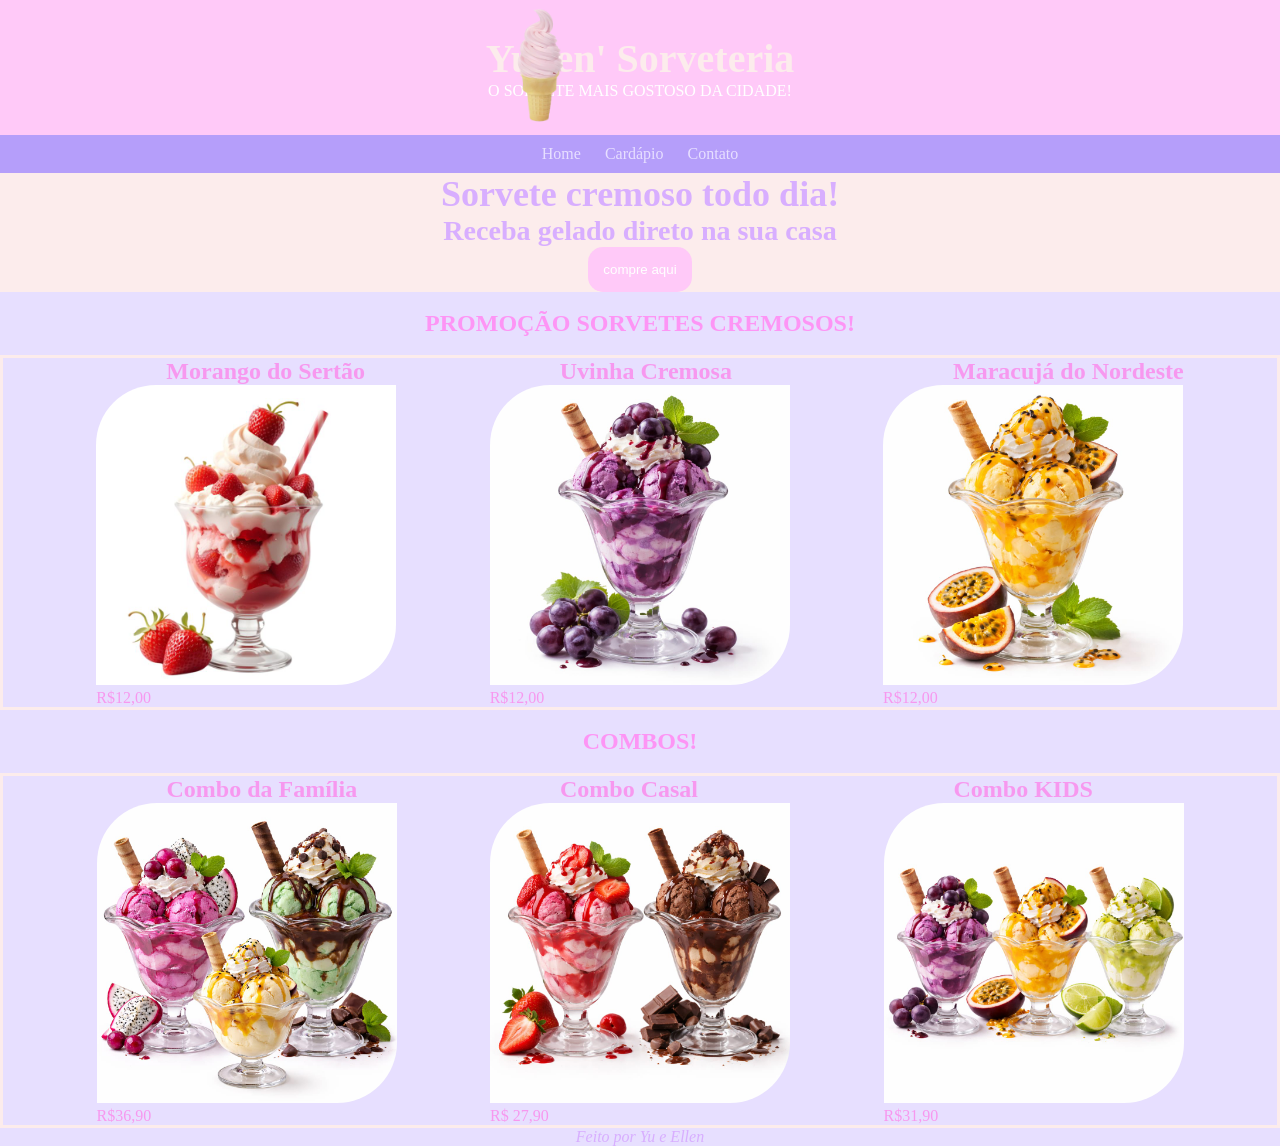
<file: index.html>
<!DOCTYPE html>
<html lang="PT-br">
<head>
    <meta charset="UTF-8">
    <meta name="viewport" content="width=device-width, initial-scale=1.0">
    <title>Yullen's Sorveteria</title>
    <link rel="stylesheet" href="css/style.css">
    <link rel="shortcut icon" href="img/favicon.ico" type="image/x-icon">
</head>
<body>
    <!-- banner -->
     <header id="cabecalho">
        <h2 id="titulo">Yullen' Sorveteria</h2> 
        <p> O SORVETE MAIS GOSTOSO DA CIDADE! </p>
        <img src="./img/sorveto_rosa-removebg-preview.png" alt="Sorvete" id="sorvete">
     </header>
     <!-- menu -->
     <nav>
        <span class="menu-item"><a>Home</a></span>
        <span class="menu-item"><a>Cardápio</a></span>
        <span class="menu-item"><a href="contatos.html" target="_blank">Contato</a></span>
     </nav>
     <main>
    <!-- destaque -->
     <section id="destaque">
        <h2> Sorvete cremoso todo dia!  </h2>
        <h3>  Receba gelado direto na sua casa  </h3>
        <button class="btn"> compre aqui </button>
     </section>
     <br>
    <!-- promocao -->
     <h2 id="promo"> PROMOÇÃO SORVETES CREMOSOS! </h2>
     <br>
     <section class="promocao">

        <div class="produto">
            <p class="nome"> Morango do Sertão </p>
            <img src="/img/morangu-sovete.jfif" width="300px">
            <p class="preco"> R$12,00</p>
        </div>
         <div class="produto">
            <p class="nome"> Uvinha Cremosa </p>
            <img src="/img/WhatsApp Image 2026-03-09 at 13.28.44.jpeg" width="300px">
            <p class="preco">  R$12,00 </p> </div>
        <div class="produto">
            <p class="nome"> Maracujá do Nordeste </p>
            <img src="/img/WhatsApp Image 2026-03-09 at 13.35.09.jpeg" width="300px">
            <p class="preco"> R$12,00 </p>
        </div>
       
     </section>
    <!-- promocao -->
     <BR>
       <h2 id="promo"> COMBOS! </h2>
    <section>
        <br>
     <section class="promocao">

        <div class="produto">
            <p class="nome"> Combo da Família </p>
            <img src="/img/combo familia.jfif" width="300px">
            <p class="preco"> R$36,90 </p>
        </div>
         <div class="produto">
            <p class="nome"> Combo Casal  </p>
            <img src="/img/combo casal.jfif" width="300px">
            <p class="preco"> R$ 27,90 </p> </div>
        <div class="produto">
            <p class="nome"> Combo KIDS </p>
            <img src="/img/combo kids.jfif" width="300px">
            <p class="preco"> R$31,90 </p>
        </div>
     </section>
     </main>
    <!-- footer -->
     <footer id="pe"> Feito por Yu e Ellen</footer> 
</body>
</html>
</file>
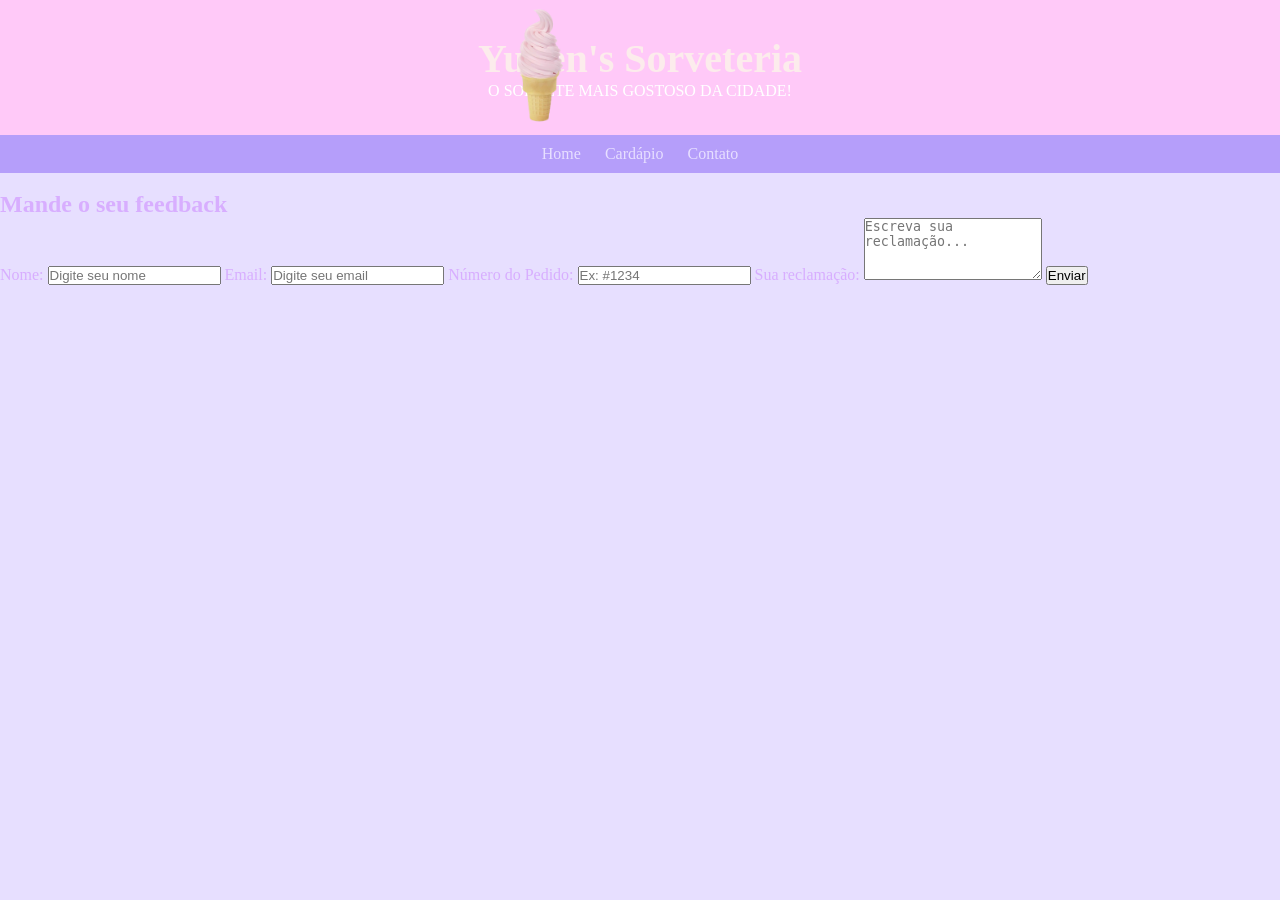
<file: contatos.html>
<!DOCTYPE html>
<html lang="PT-br">
<head>
    <meta charset="UTF-8">
    <meta name="viewport" content="width=device-width, initial-scale=1.0">
    <title>Yullen's Sorveteria</title>
    <link rel="stylesheet" href="css/style.css">
    <link rel="shortcut icon" href="img/favicon.ico" type="image/x-icon">
</head>
<body>
    <!-- banner -->
     <header id="cabecalho">
        <h2 id="titulo">Yullen's Sorveteria</h2> 
        <p> O SORVETE MAIS GOSTOSO DA CIDADE! </p>
        <img src="./img/sorveto_rosa-removebg-preview.png" alt="Sorvete" id="sorvete">
     </header>
     <!-- menu -->
     <nav>
        <span class="menu-item"><a>Home</a></span>
        <span class="menu-item"><a>Cardápio</a></span>
        <span class="menu-item"><a href="contatos.html" target="_blank">Contato</a></span>
     </nav>
     
<br>
  <h2 id="contatos-reclamacao">Mande o seu feedback</h2>

  <form>
    <label for="nome">Nome:</label>
    <input type="text" id="nome" name="nome" placeholder="Digite seu nome" required>

    <label for="email">Email:</label>
    <input type="email" id="email" name="email" placeholder="Digite seu email" required>

    <label for="pedido">Número do Pedido:</label>
    <input type="text" id="pedido" name="pedido" placeholder="Ex: #1234">

    <label for="mensagem">Sua reclamação:</label>
    <textarea id="mensagem" name="mensagem" rows="4" placeholder="Escreva sua reclamação..." required></textarea>

    <button type="submit">Enviar</button>
  </form>
</section>
     </nav>
    
     <br>
</body>
</html>
</file>
<file: css/style.css>
*{
    margin: 0;
    padding: 0;
    box-sizing: border-box;
}
body{
    background-color: #e7dfff;
    font-family:'Times New Roman', Times, serif ;
    color: oklab(81.65% 0.07297 -0.09468);
}

#sorvete{
    position:absolute;
     right: 700px; 
     top: 0px;
     width: 80px;
}
#cabecalho{
    background-color: rgb(255, 201, 248);
    color: #ffffff;
    text-align: center;
    padding: 35px;
}
#titulo{
    color: rgb(252, 236, 236);
    font-size: 2.5em;
}
.menu-item{
    display: inline-block;
    margin: 10px;
    color: rgb(252, 236, 236);
}

.menu-item a{
    text-decoration: none;
    color:#e7dfff;
}

nav{
    text-align: center;
    background-color: #b59efa;
}
.menu-item a:hover{
    color: rgb(255, 201, 248);
    font-size: 2em;
    transition: 0.5s;
     cursor: pointer;
}
#destaque{
 text-align: center;
 font-size: 1.5em;
 background-color: rgb(252, 236, 236);
}
.btn{
    padding: 15px;
     background-color: rgb(255, 201, 248);
     color: rgb(255, 255, 255);
     border-radius: 15px;
    border: none;

}

img{
    border-radius: 60px 0 60px 0;
}

img:hover{
    border-radius: 0px 60px 0px 60px;
    transition: 2s;
}
.btn:hover{
     background-color: rgb(255, 201, 248);
     color: rgb(255, 255, 255);
     cursor: pointer;
}
#promo{
    text-align: center;
    color: rgb(253, 149, 245)
}
.promocao{
    border: solid rgb(252, 236, 236) 3px;
    display: flex;
    flex-direction: row;
    justify-content: space-evenly;
}
.nome{
    font-size: 1.5em;
    font-weight: bold;
    margin-left: 70px;

}
#pe{
    text-align: center;
    font-style: italic;
}
.produto{
    color: rgb(247, 152, 239);
}
</file>
